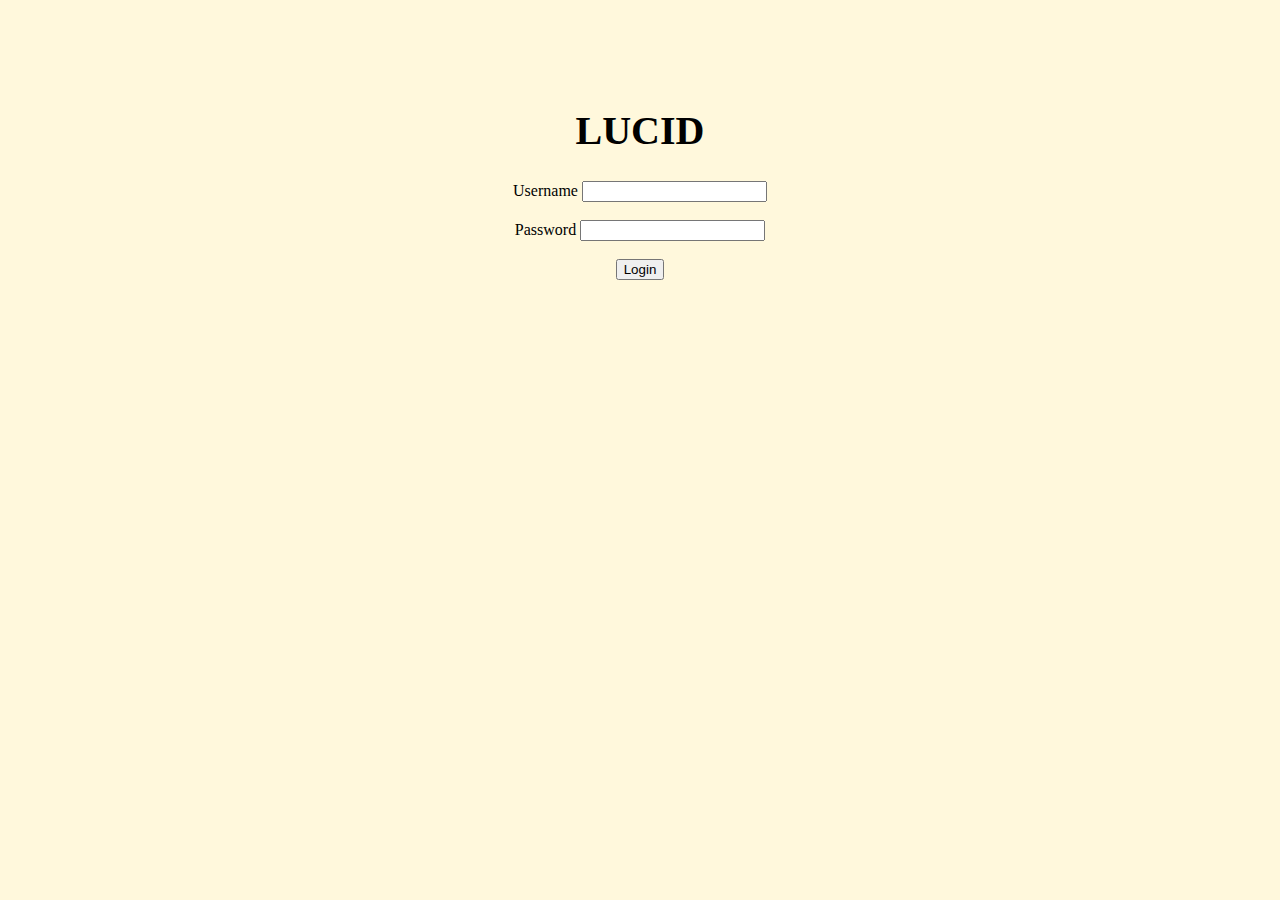
<file: login.html>
<!DOCTYPE html>
<html>
    <head>
        <title>Login</title>
        <link href="./design.css" rel="stylesheet">
    </head>
    <body>
        <br>
        <br>
        <br>
        <br>
    <h1 style="text-align:center">LUCID</h1>
    <form style="text-align: center" action="index.html" method="GET">
        <label for = "user">Username</label>
        <input type = "text" name = "username" id = "user" required>
        <br>
        <br>
        <label for = "pass">Password</label>
        <input type = "password" name = "password" id = "pass" required>
        <br>
        <br>
        <input type = "submit" value = "Login">

    </form>
    </body>
</html>
</file>
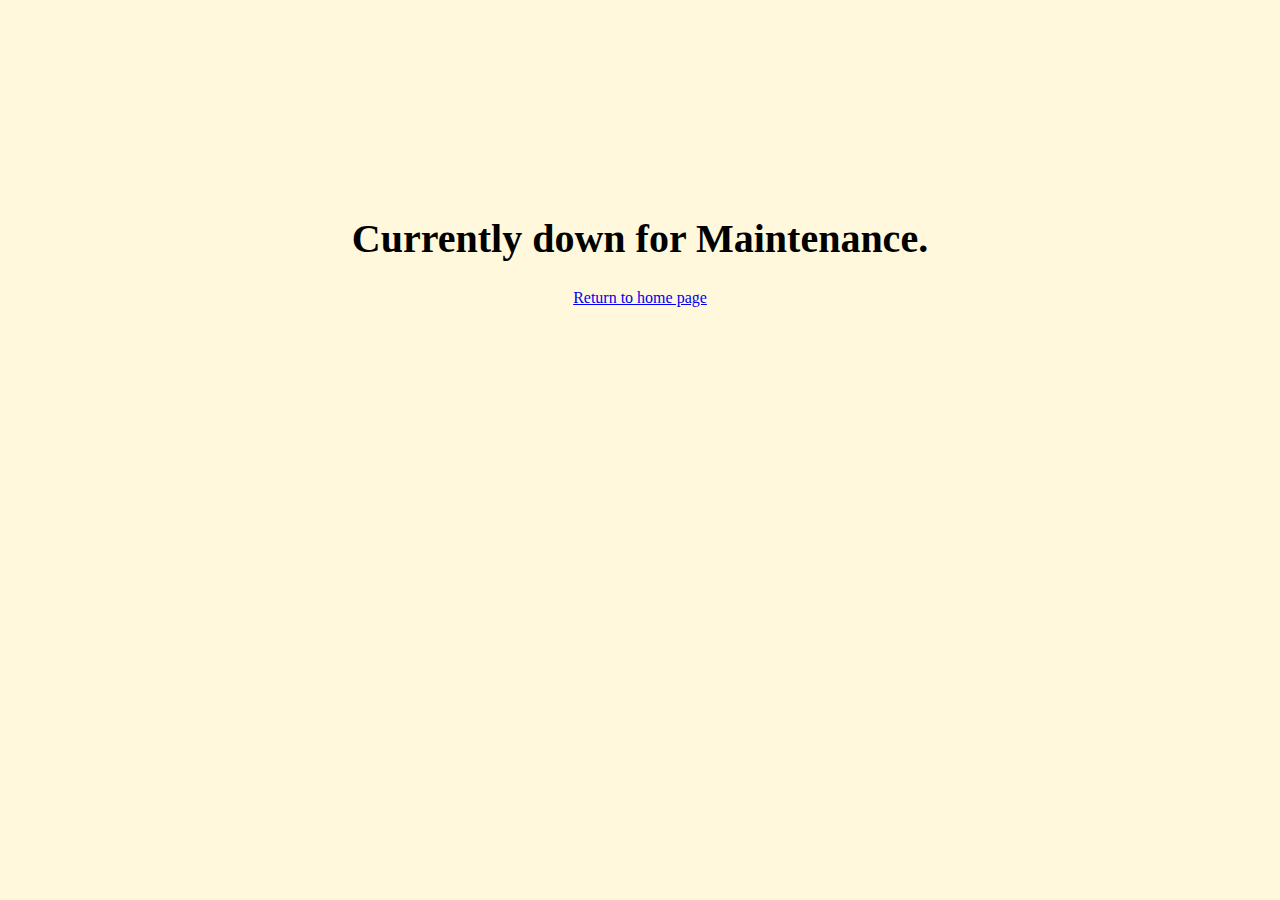
<file: maintenance.html>
<!DOCTYPE html>
<html>
    <head>
        <title>Try again later</title>
        <link href="./design.css" rel="stylesheet">
    </head>

    <body style="text-align: center;">
        <br><br><br><br><br><br><br><br><br><br>
        <h1>Currently down for Maintenance.</h1>

        <a href="./index.html"><span>Return to home page</span></a>
    </body>
</html>
</file>
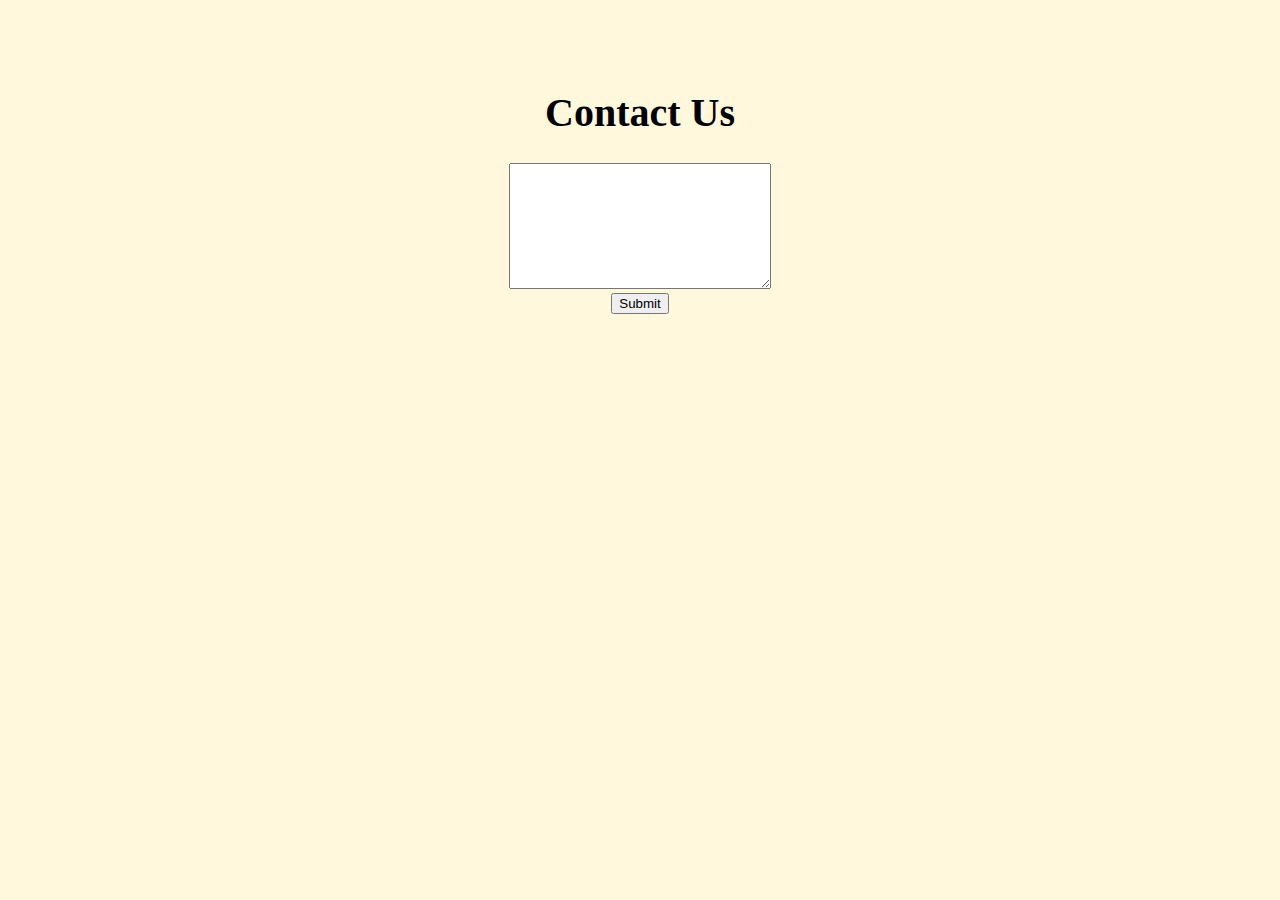
<file: support.html>
<!DOCTYPE html>
<html>
    <head>
        <title>Support</title>
        <link href="./design.css" rel="stylesheet">
    </head>

    <body>
        <header>
            <br>
            <br>
            <br>
            <h1 style="text-align: center;">Contact Us</h1>
            <form style="text-align: center;" action="thanks.html" method="GET" data-netlify="true">
                <textarea name = "questions" type="text" rows="8" cols="30"></textarea>
                <br>
                <input type="submit"></input>
            </form>
        </header>
    </body>


</html>
</file>
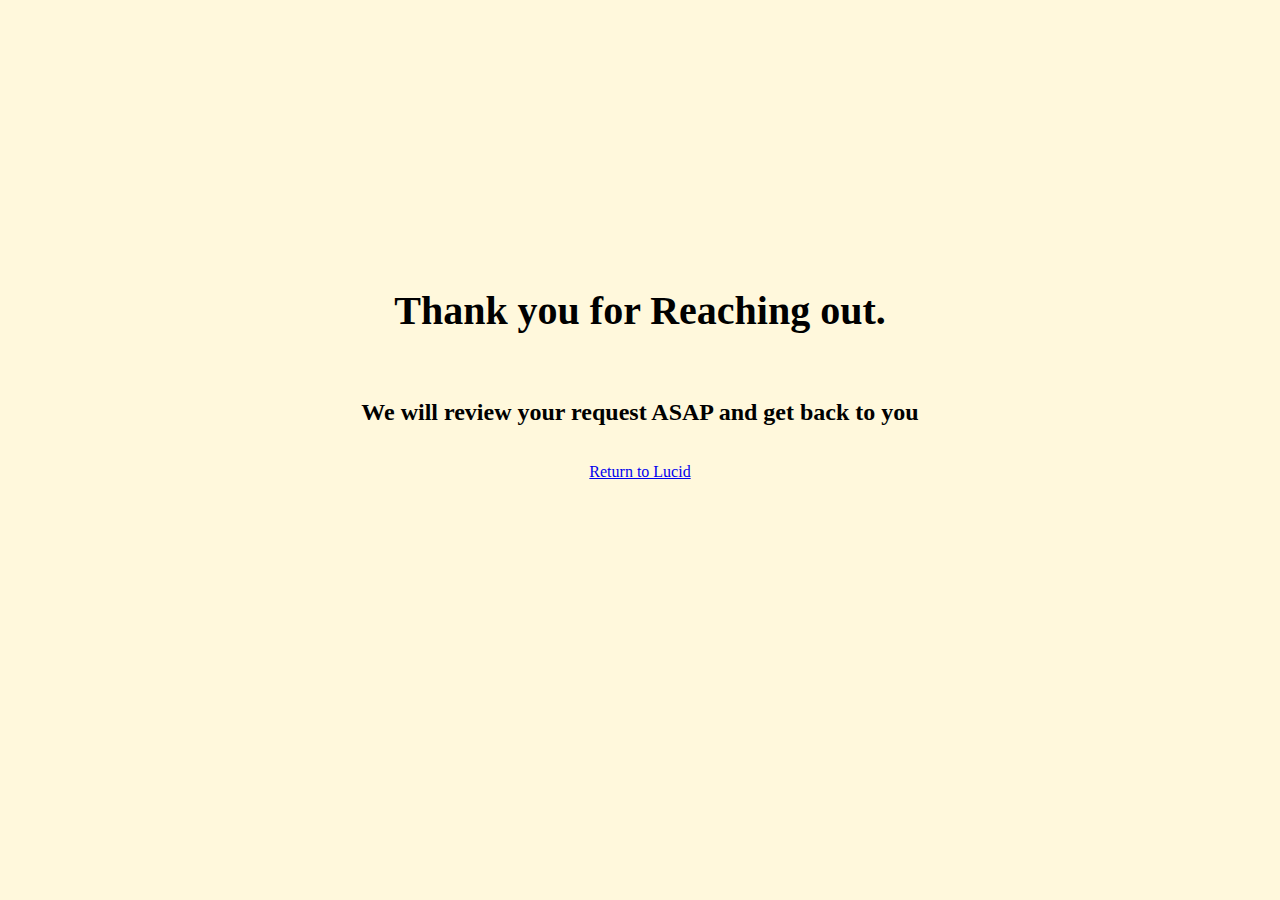
<file: thanks.html>
<!DOCTYPE html>
<html>
    <head>
        <title>Thanks!</title>
        <link href="./design.css" rel="stylesheet">
    </head>
    <body style="text-align: center;">
        <br><br><br><br><br><br><br><br><br><br><br><br><br><br>
        <h1 style="font-weight: 700;">Thank you for Reaching out.</h1>
        <br>
        <h2>We will review your request ASAP and get back to you</h2>
        <br>
        <a href = "./index.html"><span>Return to Lucid</span></a>
    </body>

</html>
</file>
<file: design.css>
html {
    background: cornsilk;

}

h1{
    font-size:  40px;
}

p{
    font-size: 20px;
}

a:hover{
    color:black;
}
#main{
    text-align: center;
}

img{
    width: 260px;
    height: 260px;
}

.learn{
    border:1px solid black;
    padding: 5px;
    color:black;
}
.learn:hover{
    background: white;
}

.help{
    width: 350px;
    height: 350px;
}
</file>
